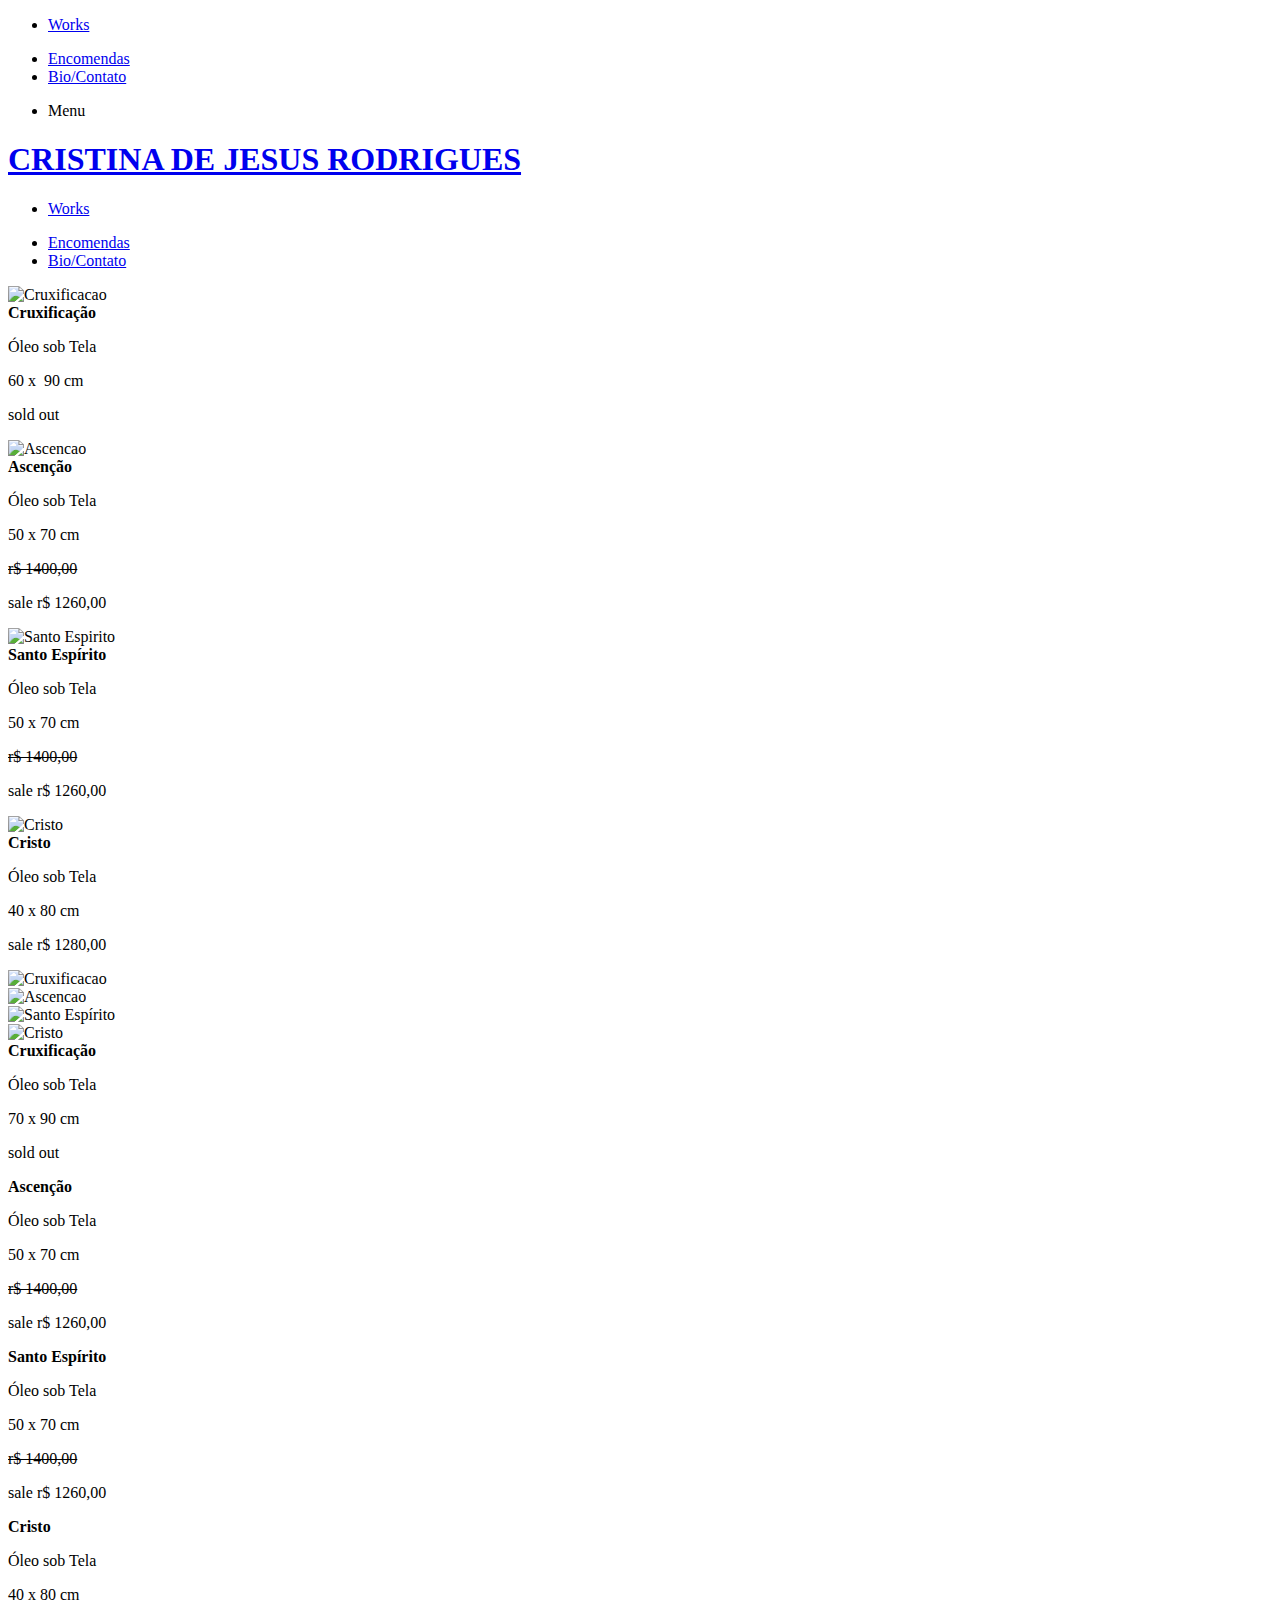
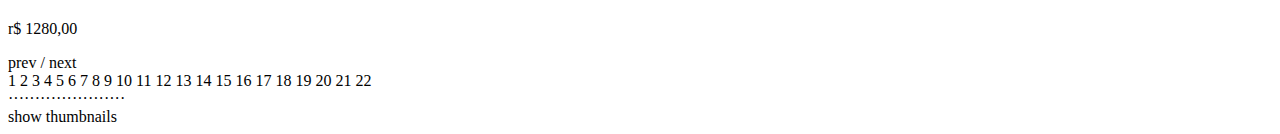
<file: index.html>
<!doctype html>
<html xmlns:og="http://opengraphprotocol.org/schema/" xmlns:fb="http://www.facebook.com/2008/fbml" lang="en-GB" >
<head>

<meta http-equiv="X-UA-Compatible" content="IE=edge,chrome=1">


<meta name="viewport" content="width=device-width,initial-scale=1">


<!-- This is Squarespace. --><!-- fish-bullfrog-xcxa -->
<base href="">
<meta charset="utf-8" />
<title>Works &mdash; CRISTINA DE JESUS RODRIGUES</title>
<link rel="shortcut icon" type="image/x-icon" href="https://crixxie.github.io/sacra/work/default-favicon.ico"/>
<link rel="canonical" href="https://crixxie.github.io/sacra"/>
<meta property="og:site_name" content="CHRISTABEL BLACKBURN"/>
<meta property="og:title" content="Works &mdash; CRISTINA DE JESUS RODRIGUES"/>
<meta property="og:url" content="https://crixxie.github.io/sacra"/>
<meta property="og:type" content="website"/>
<meta itemprop="name" content="Works — CRISTINA DE JESUS RODRIGUES"/>
<meta itemprop="url" content="https://crixxie.github.io/sacra"/>
<meta name="twitter:title" content="Works — CRISTINA DE JESUS RODRIGUES"/>
<meta name="twitter:url" content="https://crixxie.github.io/sacra"/>
<meta name="twitter:card" content="summary"/>
<meta name="description" content="" />
<link rel="preconnect" href="https://images.squarespace-cdn.com">
<script type="text/javascript" src="https://crixxie.github.io/sacra/work/js/xugb.js"></script>
<script type="text/javascript">try{Typekit.load();}catch(e){}</script>
<link rel="stylesheet" type="text/css" href="https://fonts.googleapis.com/css2?family=Amiko:wght@400;700">
<script type="text/javascript" crossorigin="anonymous" nomodule="nomodule" src="//assets.squarespace.com/@sqs/polyfiller/1.2.2/legacy.js"></script>
<script type="text/javascript" crossorigin="anonymous" src="//assets.squarespace.com/@sqs/polyfiller/1.2.2/modern.js"></script>
<script type="text/javascript">SQUARESPACE_ROLLUPS = {};</script>
<script>(function(rollups, name) { if (!rollups[name]) { rollups[name] = {}; } rollups[name].js = ["//assets.squarespace.com/universal/scripts-compressed/extract-css-runtime-df0bcb3fb161c9761a2a8-min.en-US.js"]; })(SQUARESPACE_ROLLUPS, 'squarespace-extract_css_runtime');</script>
<script crossorigin="anonymous" src="//assets.squarespace.com/universal/scripts-compressed/extract-css-runtime-df0bcb3fb161c9761a2a8-min.en-US.js" ></script><script>(function(rollups, name) { if (!rollups[name]) { rollups[name] = {}; } rollups[name].js = ["//assets.squarespace.com/universal/scripts-compressed/extract-css-moment-js-vendor-0c99b8bf7f3dd5358b2f5-min.en-US.js"]; })(SQUARESPACE_ROLLUPS, 'squarespace-extract_css_moment_js_vendor');</script>
<script crossorigin="anonymous" src="//assets.squarespace.com/universal/scripts-compressed/extract-css-moment-js-vendor-0c99b8bf7f3dd5358b2f5-min.en-US.js" ></script><script>(function(rollups, name) { if (!rollups[name]) { rollups[name] = {}; } rollups[name].js = ["//assets.squarespace.com/universal/scripts-compressed/cldr-resource-pack-a99bfd704f08d86ca2c5f-min.en-US.js"]; })(SQUARESPACE_ROLLUPS, 'squarespace-cldr_resource_pack');</script>
<script crossorigin="anonymous" src="//assets.squarespace.com/universal/scripts-compressed/cldr-resource-pack-a99bfd704f08d86ca2c5f-min.en-US.js" ></script><script>(function(rollups, name) { if (!rollups[name]) { rollups[name] = {}; } rollups[name].js = ["//assets.squarespace.com/universal/scripts-compressed/common-vendors-stable-1f7107f1c77c3d102a5a3-min.en-US.js"]; })(SQUARESPACE_ROLLUPS, 'squarespace-common_vendors_stable');</script>
<script crossorigin="anonymous" src="//assets.squarespace.com/universal/scripts-compressed/common-vendors-stable-1f7107f1c77c3d102a5a3-min.en-US.js" ></script><script>(function(rollups, name) { if (!rollups[name]) { rollups[name] = {}; } rollups[name].js = ["//assets.squarespace.com/universal/scripts-compressed/common-vendors-c61f037e6a8d088dcb5be-min.en-US.js"]; })(SQUARESPACE_ROLLUPS, 'squarespace-common_vendors');</script>
<script crossorigin="anonymous" src="//assets.squarespace.com/universal/scripts-compressed/common-vendors-c61f037e6a8d088dcb5be-min.en-US.js" ></script><script>(function(rollups, name) { if (!rollups[name]) { rollups[name] = {}; } rollups[name].js = ["//assets.squarespace.com/universal/scripts-compressed/common-2a55651cf38f8d812d917-min.en-US.js"]; })(SQUARESPACE_ROLLUPS, 'squarespace-common');</script>
<script crossorigin="anonymous" src="//assets.squarespace.com/universal/scripts-compressed/common-2a55651cf38f8d812d917-min.en-US.js" ></script><script>(function(rollups, name) { if (!rollups[name]) { rollups[name] = {}; } rollups[name].js = ["//assets.squarespace.com/universal/scripts-compressed/commerce-ee769d4afc258819dabcc-min.en-US.js"]; })(SQUARESPACE_ROLLUPS, 'squarespace-commerce');</script>
<script crossorigin="anonymous" src="//assets.squarespace.com/universal/scripts-compressed/commerce-ee769d4afc258819dabcc-min.en-US.js" ></script><script>(function(rollups, name) { if (!rollups[name]) { rollups[name] = {}; } rollups[name].css = ["//assets.squarespace.com/universal/styles-compressed/commerce-42e904b2189a7c1684dd6-min.en-US.css"]; })(SQUARESPACE_ROLLUPS, 'squarespace-commerce');</script>
<link rel="stylesheet" type="text/css" href="//assets.squarespace.com/universal/styles-compressed/commerce-42e904b2189a7c1684dd6-min.en-US.css"><script>(function(rollups, name) { if (!rollups[name]) { rollups[name] = {}; } rollups[name].js = ["//assets.squarespace.com/universal/scripts-compressed/performance-27bdd9973d5746e78e9dc-min.en-US.js"]; })(SQUARESPACE_ROLLUPS, 'squarespace-performance');</script>
<script crossorigin="anonymous" src="//assets.squarespace.com/universal/scripts-compressed/performance-27bdd9973d5746e78e9dc-min.en-US.js" defer ></script><script data-name="static-context">Static = window.Static || {}; Static.SQUARESPACE_CONTEXT = {"facebookAppId":"314192535267336","facebookApiVersion":"v6.0","rollups":{"squarespace-announcement-bar":{"js":"//assets.squarespace.com/universal/scripts-compressed/announcement-bar-239d0852c124bf2668b24-min.en-US.js"},"squarespace-audio-player":{"css":"//assets.squarespace.com/universal/styles-compressed/audio-player-702bf18174efe0acaa8ce-min.en-US.css","js":"//assets.squarespace.com/universal/scripts-compressed/audio-player-5d0a5a2044d3e902b94ac-min.en-US.js"},"squarespace-blog-collection-list":{"css":"//assets.squarespace.com/universal/styles-compressed/blog-collection-list-3d55c64c25996c7633fc2-min.en-US.css","js":"//assets.squarespace.com/universal/scripts-compressed/blog-collection-list-62929f35a53c93776ae62-min.en-US.js"},"squarespace-calendar-block-renderer":{"css":"//assets.squarespace.com/universal/styles-compressed/calendar-block-renderer-49c4a5f3dae67a728e3f4-min.en-US.css","js":"//assets.squarespace.com/universal/scripts-compressed/calendar-block-renderer-da857498f7d4523f14bd1-min.en-US.js"},"squarespace-chartjs-helpers":{"css":"//assets.squarespace.com/universal/styles-compressed/chartjs-helpers-53c004ac7d4bde1c92e38-min.en-US.css","js":"//assets.squarespace.com/universal/scripts-compressed/chartjs-helpers-fc1ac5dd33938c04f7354-min.en-US.js"},"squarespace-comments":{"css":"//assets.squarespace.com/universal/styles-compressed/comments-2474dc7bfa7d1cebae461-min.en-US.css","js":"//assets.squarespace.com/universal/scripts-compressed/comments-ff2d6b7459053fd4e6c0b-min.en-US.js"},"squarespace-dialog":{"css":"//assets.squarespace.com/universal/styles-compressed/dialog-89b254b5c87045b9e1360-min.en-US.css","js":"//assets.squarespace.com/universal/scripts-compressed/dialog-3a2dc4f7e0968df17f239-min.en-US.js"},"squarespace-events-collection":{"css":"//assets.squarespace.com/universal/styles-compressed/events-collection-49c4a5f3dae67a728e3f4-min.en-US.css","js":"//assets.squarespace.com/universal/scripts-compressed/events-collection-cc50f6ec51b02b7c02359-min.en-US.js"},"squarespace-form-rendering-utils":{"js":"//assets.squarespace.com/universal/scripts-compressed/form-rendering-utils-d52bb22ffe109d4eaadba-min.en-US.js"},"squarespace-forms":{"css":"//assets.squarespace.com/universal/styles-compressed/forms-4a16a8a8c965386db2173-min.en-US.css","js":"//assets.squarespace.com/universal/scripts-compressed/forms-f2650385441d5da0c1538-min.en-US.js"},"squarespace-gallery-collection-list":{"css":"//assets.squarespace.com/universal/styles-compressed/gallery-collection-list-3d55c64c25996c7633fc2-min.en-US.css","js":"//assets.squarespace.com/universal/scripts-compressed/gallery-collection-list-3502f21378d924c821424-min.en-US.js"},"squarespace-image-zoom":{"css":"//assets.squarespace.com/universal/styles-compressed/image-zoom-8804675084a3982b022e3-min.en-US.css","js":"//assets.squarespace.com/universal/scripts-compressed/image-zoom-6e6fbaf59c0815ed26376-min.en-US.js"},"squarespace-pinterest":{"css":"//assets.squarespace.com/universal/styles-compressed/pinterest-3d55c64c25996c7633fc2-min.en-US.css","js":"//assets.squarespace.com/universal/scripts-compressed/pinterest-f3aa4334d88c6b6e13998-min.en-US.js"},"squarespace-popup-overlay":{"css":"//assets.squarespace.com/universal/styles-compressed/popup-overlay-225c7709a4e33a106e569-min.en-US.css","js":"//assets.squarespace.com/universal/scripts-compressed/popup-overlay-63e8f3eff8d64b80276b6-min.en-US.js"},"squarespace-product-quick-view":{"css":"//assets.squarespace.com/universal/styles-compressed/product-quick-view-5d6c4f164c4ab5457107a-min.en-US.css","js":"//assets.squarespace.com/universal/scripts-compressed/product-quick-view-f6a8a13b72d715875fef2-min.en-US.js"},"squarespace-products-collection-item-v2":{"css":"//assets.squarespace.com/universal/styles-compressed/products-collection-item-v2-8804675084a3982b022e3-min.en-US.css","js":"//assets.squarespace.com/universal/scripts-compressed/products-collection-item-v2-4064f4ed3714199d7be2e-min.en-US.js"},"squarespace-products-collection-list-v2":{"css":"//assets.squarespace.com/universal/styles-compressed/products-collection-list-v2-8804675084a3982b022e3-min.en-US.css","js":"//assets.squarespace.com/universal/scripts-compressed/products-collection-list-v2-cf7478d89e499aa7532b4-min.en-US.js"},"squarespace-search-page":{"css":"//assets.squarespace.com/universal/styles-compressed/search-page-9d0a55de1efafbb9218e1-min.en-US.css","js":"//assets.squarespace.com/universal/scripts-compressed/search-page-2b1ee3c5391575af577bf-min.en-US.js"},"squarespace-search-preview":{"js":"//assets.squarespace.com/universal/scripts-compressed/search-preview-1ba8fbb119237da52a76a-min.en-US.js"},"squarespace-simple-liking":{"css":"//assets.squarespace.com/universal/styles-compressed/simple-liking-ef94529873378652e6e86-min.en-US.css","js":"//assets.squarespace.com/universal/scripts-compressed/simple-liking-d2ed74389c2d0e7f05439-min.en-US.js"},"squarespace-social-buttons":{"css":"//assets.squarespace.com/universal/styles-compressed/social-buttons-1f18e025ea682ade6293a-min.en-US.css","js":"//assets.squarespace.com/universal/scripts-compressed/social-buttons-0537f412de3b8a40954e6-min.en-US.js"},"squarespace-tourdates":{"css":"//assets.squarespace.com/universal/styles-compressed/tourdates-3d55c64c25996c7633fc2-min.en-US.css","js":"//assets.squarespace.com/universal/scripts-compressed/tourdates-31032ff489f36cebcb69c-min.en-US.js"},"squarespace-website-overlays-manager":{"css":"//assets.squarespace.com/universal/styles-compressed/website-overlays-manager-7cecc648f858e6f692130-min.en-US.css","js":"//assets.squarespace.com/universal/scripts-compressed/website-overlays-manager-80a5c69578b0ae3ace8f1-min.en-US.js"}},"pageType":1,"website":{"id":"5c0670891137a6115015d69b","identifier":"fish-bullfrog-xcxa","websiteType":4,"contentModifiedOn":1655993457358,"cloneable":false,"hasBeenCloneable":false,"siteStatus":{},"language":"en-GB","timeZone":"SouthAmerica/São Paulo","machineTimeZoneOffset":3600000,"timeZoneOffset":3600000,"timeZoneAbbr":"BST","siteTitle":"CRISTINA DE JESUS RODRIGUES","fullSiteTitle":"Works \u2014 CRISTINA DE JESUS RODRIGUES","siteTagLine":"","siteDescription":"","shareButtonOptions":{"7":true,"2":true,"1":true,"3":true,"4":true,"6":true},"authenticUrl":"https://crixxie.github.io/sacra","internalUrl":"https://crixxie.github.io/sacra","baseUrl":"https://crixxie.github.io/sacra","primaryDomain":"www.christabelblackburn.com","sslSetting":3,"isHstsEnabled":false,"typekitId":"","statsMigrated":false,"imageMetadataProcessingEnabled":false,"screenshotId":"e9e565ad23cef356a68619e460d4d1b5ac85d18966c4c8b3aad02347c8d54596","captchaSettings":{"enabledForDonations":false},"showOwnerLogin":false},"websiteSettings":{"id":"5c0670891137a6115015d69e","websiteId":"5c0670891137a6115015d69b","subjects":[],"country":"GB","state":"ENG","simpleLikingEnabled":true,"mobileInfoBarSettings":{"style":1,"isContactEmailEnabled":false,"isContactPhoneNumberEnabled":false,"isLocationEnabled":false,"isBusinessHoursEnabled":false},"commentLikesAllowed":true,"commentAnonAllowed":true,"commentThreaded":true,"commentApprovalRequired":false,"commentAvatarsOn":true,"commentSortType":2,"commentFlagThreshold":0,"commentFlagsAllowed":true,"commentEnableByDefault":true,"commentDisableAfterDaysDefault":0,"disqusShortname":"","commentsEnabled":false,"storeSettings":{"returnPolicy":"<p class=\"\" style=\"white-space:pre-wrap;\">Items can only be returned if damaged.</p>","termsOfService":"","privacyPolicy":"","expressCheckout":false,"continueShoppingLinkUrl":"store","useLightCart":false,"showNoteField":false,"shippingCountryDefaultValue":"GB","billToShippingDefaultValue":false,"showShippingPhoneNumber":true,"isShippingPhoneRequired":false,"showBillingPhoneNumber":true,"isBillingPhoneRequired":false,"currenciesSupported":["USD","AUD","CAD","CHF","CZK","DKK","EUR","GBP","HKD","ILS","MXN","MYR","NOK","NZD","PHP","PLN","RUB","SEK","SGD","THB"],"defaultCurrency":"GBP","selectedCurrency":"GBP","measurementStandard":1,"showCustomCheckoutForm":false,"checkoutPageMarketingOptInEnabled":true,"enableMailingListOptInByDefault":true,"sameAsRetailLocation":false,"merchandisingSettings":{"scarcityEnabledOnProductItems":false,"scarcityEnabledOnProductBlocks":false,"scarcityMessageType":"DEFAULT_SCARCITY_MESSAGE","scarcityThreshold":10,"multipleQuantityAllowedForServices":true,"restockNotificationsEnabled":false,"restockNotificationsMailingListSignUpEnabled":false,"relatedProductsEnabled":false,"relatedProductsOrdering":"random","soldOutVariantsDropdownDisabled":false,"productComposerOptedIn":false,"productComposerABTestOptedOut":false,"productReviewsEnabled":false,"displayImportedProductReviewsEnabled":false,"hasOptedToCollectNativeReviews":false},"isLive":true,"multipleQuantityAllowedForServices":true},"useEscapeKeyToLogin":true,"ssBadgeType":1,"ssBadgePosition":4,"ssBadgeVisibility":1,"ssBadgeDevices":1,"pinterestOverlayOptions":{"mode":"disabled"},"ampEnabled":false},"cookieSettings":{"isCookieBannerEnabled":false,"isRestrictiveCookiePolicyEnabled":false,"isRestrictiveCookiePolicyAbsolute":false,"cookieBannerText":"","cookieBannerTheme":"","cookieBannerVariant":"","cookieBannerPosition":"","cookieBannerCtaVariant":"","cookieBannerCtaText":"","cookieBannerAcceptType":"OPT_IN","cookieBannerOptOutCtaText":""},"websiteCloneable":false,"collection":{"title":"Works","id":"5c7d38e024a694cb3c5e6aa6","fullUrl":"/work","type":1,"permissionType":1},"subscribed":false,"appDomain":"squarespace.com","templateTweakable":true,"tweakJSON":{"gallery-style":"Fit","galleryPadding":"100px","product-gallery-auto-crop":"true","product-image-auto-crop":"true","thumbnail-aspect-ratio":"Auto","thumbnailWidth":"230px","tweak-v1-related-products-title-spacing":"50px"},"templateId":"4f9adc1524ac5df956fdf98f","templateVersion":"7","pageFeatures":[1,2,4],"gmRenderKey":"QUl6YVN5Q0JUUk9xNkx1dkZfSUUxcjQ2LVQ0QWVUU1YtMGQ3bXk4","templateScriptsRootUrl":"https://static1.squarespace.com/static/ta/4f9adbe124ac5df956fdf900/867/scripts/","betaFeatureFlags":["block_annotations_revamp","campaigns_thumbnail_layout","customer_account_creation_recaptcha","member_areas_schedule_interview","asset_uploader_refactor","campaigns_new_subscriber_search","crm_default_newsletter_block_to_campaigns","fluid_engine","crm_show_subscriber_import_in_profiles","reduce_general_search_api_traffic","member_areas_spanish_interviews","fluid_engine_onboarding_wizard","campaigns_global_uc_ab","commerce_order_status_access","campaigns_content_editing_survey","commerce_clearpay","background_art_onboarding","commerce_restock_notifications","commerce_site_visitor_metrics","customer_accounts_email_verification","nested_categories_migration_enabled","commerce_etsy_shipping_import","crm_remove_subscriber","send_local_pickup_ready_email","commerce_category_id_discounts_enabled","scheduling_block_schema_editor","commerce_etsy_product_import","viewer-role-contributor-invites","campaigns_asset_picker","marketing_landing_page"],"videoAssetsFeatureFlags":[],"impersonatedSession":false,"tzData":{"zones":[[0,"EU","GMT/BST",null]],"rules":{"EU":[[1981,"max",null,"Mar","lastSun","1:00u","1:00","S"],[1996,"max",null,"Oct","lastSun","1:00u","0",null]]}},"showAnnouncementBar":false};</script><script type="text/javascript"> SquarespaceFonts.loadViaContext(); Squarespace.load(window);</script><script type="application/ld+json">{"url":"https://crixxie.github.io/sacra/","name":"CRISTINA DE JESUS RODRIGUES","description":"","@context":"http://schema.org","@type":"WebSite"}</script><link rel="stylesheet" type="text/css" href="https://static1.squarespace.com/static/sitecss/5c0670891137a6115015d69b/89/4f9adc1524ac5df956fdf98f/5c0670891137a6115015d6b0/867/site.css"/><script>Static.COOKIE_BANNER_CAPABLE = true;</script>
<!-- End of Squarespace Headers -->
</head>
<body class="sidebar-text-alignment-left sidebar-position-left sidebar-fixed mobile-site-title-style-auto blog-sidebar-right gallery-style-fit enable-gallery-thumbnails initial-gallery-view-slideshow homepage-gallery-view-inherit thumbnail-aspect-ratio-auto gallery-controls-simple social-icon-style-normal   show-category-navigation   event-show-past-events event-thumbnails event-thumbnail-size-32-standard event-date-label  event-list-show-cats event-list-date event-list-time event-list-address   event-icalgcal-links  event-excerpts  event-item-back-link    product-list-titles-under product-list-alignment-center product-item-size-23-standard-vertical product-image-auto-crop product-gallery-size-11-square product-gallery-auto-crop show-product-price show-product-item-nav product-social-sharing tweak-v1-related-products-image-aspect-ratio-11-square tweak-v1-related-products-details-alignment-center newsletter-style-dark hide-opentable-icons opentable-style-dark small-button-style-solid small-button-shape-square medium-button-style-solid medium-button-shape-square large-button-style-solid large-button-shape-square image-block-poster-text-alignment-center image-block-card-dynamic-font-sizing image-block-card-content-position-center image-block-card-text-alignment-left image-block-overlap-dynamic-font-sizing image-block-overlap-content-position-center image-block-overlap-text-alignment-left image-block-collage-dynamic-font-sizing image-block-collage-content-position-top image-block-collage-text-alignment-left image-block-stack-dynamic-font-sizing image-block-stack-text-alignment-left button-style-solid button-corner-style-square tweak-product-quick-view-button-style-floating tweak-product-quick-view-button-position-bottom tweak-product-quick-view-lightbox-excerpt-display-truncate tweak-product-quick-view-lightbox-show-arrows tweak-product-quick-view-lightbox-show-close-button tweak-product-quick-view-lightbox-controls-weight-light native-currency-code-gbp collection-type-gallery collection-layout-default collection-5c7d38e024a694cb3c5e6aa6 view-list mobile-style-available" id="collection-5c7d38e024a694cb3c5e6aa6">

  <div id="canvasWrapper">
    <div id="canvas">

      <div id="mobileNav"><div class="wrapper">
        <nav class="main-nav mobile-nav">
        <ul>
  
          <li class="gallery-collection active-link">
            <a href="https://crixxie.github.io/sacra/">Works</a>
          </li>
 
        </ul>
        </nav>
        <nav class="main-nav mobile-nav">
         <ul>
          <li class="page-collection">
          <a href="mailto:crixxie@gmail.com?subject=Contato e informacoes sobre encomendas">Encomendas</a>
          </li>
          
          <li class="page-collection">           
            <a href="mailto:crixxie@gmail.com?subject=Perguntas e informacoes">Bio/Contato</a>
           </li>
        </ul>
        </nav>
      </div></div>

      <div id="headerWrapper">
      <header id="header">

        <div id="topNavMobile">
          <nav id="mobileMenuLink" class="main-nav clear"><ul><li class="active-link"><a>Menu</a></li></ul></nav>
        </div>

        <div id="logo" data-content-field="site-title">
          
            <h1 class="logo site-title">
              <a href="https://crixxie.github.io/sacra/">
                
                  CRISTINA DE JESUS RODRIGUES
                
              </a>
            </h1>
            
          
        </div>

        <script type="module">
          Y.use('squarespace-ui-base', function(Y) {
            Y.one("h1.logo").plug(Y.Squarespace.TextShrink);
          });
        </script>

        <div id="topNav" data-content-field="navigation">
          <nav id="mainNavigation" class="main-nav dropdown-click desktop-nav">
            <ul>
               <li class="gallery-collection active-link">
                 <a href="https://crixxie.github.io/sacra/">Works</a>
                 </li>
            </ul>
         </nav>

          <nav id="secondaryNavigation" class="main-nav dropdown-click desktop-nav">
            <ul>
              <li class="page-collection">
                <a href="mailto:crixxie@gmail.com?subject=Contato e informacoes sobre encomendas">Encomendas</a>
                </li>

               <li class="page-collection">
                <a href="mailto:crixxie@gmail.com?subject=Perguntas e informacoes">Bio/Contato</a>
               </li>
            </ul>

          </nav>
        </div>

        <div class="sqs-layout sqs-grid-1 columns-1 empty" data-layout-label="Header Content" data-type="block-field" data-updated-on="1551723518903" id="headerBlocks"><div class="row sqs-row"><div class="col sqs-col-1 span-1"></div></div></div>   

      </header>
      </div>

      <div id="pageWrapper" class="hfeed" role="main">
        <!-- CATEGORY NAV -->
        
      <section id="page">

      <div class="main-content" data-content-field="main-content">
        <div id="galleryWrapper">

  <div id="slideshowWrapper" class="">
    <div id="slideshow" class="slideshow">
    	
    		<div class="slide" data-slide-id="123" data-slide-url="123a">
          <noscript><img src="https://crixxie.github.io/sacra/work/img_cruxification.jpg" alt="Cruxificacao" /></noscript><img class="load-false" data-src="https://crixxie.github.io/sacra/work/img_cruxification.jpg" data-image="https://crixxie.github.io/sacra/work/img_cruxification.jpg" data-image-dimensions="2500x3384" data-image-focal-point="0.5,0.5" alt="Cruxificacao" data-load="false" data-image-id="123" data-type="image" />
          
          <div class="image-title-mobile"><strong>Cruxificação</strong></div>
          <div class="image-desc-mobile">
          <p class="" style="white-space:pre-wrap;">Óleo sob Tela</p>
          <p class="" style="white-space:pre-wrap;">60 x  90 cm</p>
          <p class="" style="white-space:pre-wrap;">sold out</p>
          </div>
        </div>
    	
    		<div class="slide" data-slide-id="234" data-slide-url="234b">
          <noscript><img src="https://crixxie.github.io/sacra/work/img_ascension.jpg" alt="Ascencao" /></noscript><img class="load-false" data-src="https://crixxie.github.io/sacra/work/img_ascension.jpg" data-image="https://crixxie.github.io/sacra/work/img_ascentson.jpg" data-image-dimensions="2500x3460" data-image-focal-point="0.5,0.5" alt="Ascencao" data-load="false" data-image-id="234" data-type="image" />
          
          <div class="image-title-mobile"><strong>Ascenção</strong></div>
          <div class="image-desc-mobile">
          <p class="" style="white-space:pre-wrap;">Óleo sob Tela</p>
          <p class="" style="white-space:pre-wrap;">50 x 70 cm </p>
          <p class="" style="white-space:pre-wrap;"><s>r$ 1400,00</s></p>
          <p class="" style="white-space:pre-wrap;">sale r$ 1260,00 </p>
          </div>
        </div>
    	
    		<div class="slide" data-slide-id="345" data-slide-url="345c">
          <noscript><img src="https://crixxie.github.io/sacra/work/img_saintspirit.jpg" alt="Santo Espirito" /></noscript><img class="load-false" data-src="https://crixxie.github.io/sacra/work/img_saintspirit.jpg" data-image="https://crixxie.github.io/sacra/work/img_saintspirit.jpg" data-image-dimensions="2500x3560" data-image-focal-point="0.5,0.5" alt="Santo Espirito" data-load="false" data-image-id="345" data-type="image" />
          
          <div class="image-title-mobile"><strong>Santo Espírito</strong></div>
          <div class="image-desc-mobile">
          <p class="" style="white-space:pre-wrap;">Óleo sob Tela</p>
          <p class="" style="white-space:pre-wrap;">50 x 70 cm </p>
          <p class="" style="white-space:pre-wrap;"><s>r$ 1400,00</s></p>
          <p class="" style="white-space:pre-wrap;">sale r$ 1260,00 </p>
          </div>
        </div>
    	
    		<div class="slide" data-slide-id="456" data-slide-url="456d">
          <noscript><img src="https://crixxie.github.io/sacra/work/img_christ.jpg" alt="Cristo" /></noscript><img class="load-false" data-src="https://crixxie.github.io/sacra/work/img_christ.jpg" data-image="https://crixxie.github.io/sacra/work/img_christ.jpg" data-image-dimensions="2500x3854" data-image-focal-point="0.5,0.5" alt="Cristo" data-load="false" data-image-id="456" data-type="image" />
          
          <div class="image-title-mobile"><strong>Cristo</strong></div>
          <div class="image-desc-mobile">
         <p class="" style="white-space:pre-wrap;">Óleo sob Tela</p>
          <p class="" style="white-space:pre-wrap;">40 x 80 cm </p>
          <p class="" style="white-space:pre-wrap;">sale r$ 1280,00 </p>
          </div>
        </div>
       	
       	    	    	
    </div>
    <div class="overlay-controls left-control"></div>
    <div class="overlay-controls center-control thumbnail-toggle"></div>
    <div class="overlay-controls right-control"></div>
    <div id="thumbnails">
      
        <div class="thumb" data-slide-id="123">
          <img data-src="https://crixxie.github.io/sacra/work/img_cruxification.jpg" data-image="https://crixxie.github.io/sacra/work/img_cruxification.jpg" data-image-dimensions="1500x2030" data-image-focal-point="0.5,0.5" alt="Cruxificacao"  data-load="false"/>
        </div>
      
        <div class="thumb" data-slide-id="234">
          <img data-src="https://crixxie.github.io/sacra/work/img_ascension.jpg" data-image="https://crixxie.github.io/sacra/work/img_ascension.jpg" data-image-dimensions="1500x2076" data-image-focal-point="0.5,0.5" alt="Ascencao"  data-load="false"/>
        </div>
      
        <div class="thumb" data-slide-id="345">
          <img data-src="https://crixxie.github.io/sacra/work/img_saintspirit.jpg" data-image="https://crixxie.github.io/sacra/work/img_saintspirit.jpg" data-image-dimensions="1500x2136" data-image-focal-point="0.5,0.5" alt="Santo Espírito"  data-load="false"/>
        </div>
      
        <div class="thumb" data-slide-id="456">
          <img data-src="https://crixxie.github.io/sacra/work/img_christ.jpg" data-image="https://crixxie.github.io/sacra/work/img_christ.jpg" data-image-dimensions="1500x2312" data-image-focal-point="0.5,0.5" alt="Cristo"  data-load="false"/>
        </div>
      
      
    </div>
  </div>

  <div class="meta">

    <div id="imageData">
      
      <div class="slide">
        <div class="slide-meta-wrapper">
          <div class="image-title"><strong>Cruxificação</strong></div>
          <div class="image-desc">
          <p class="" style="white-space:pre-wrap;">Óleo sob Tela</p>
          <p class="" style="white-space:pre-wrap;">70 x 90 cm</p>
          <p class="" style="white-space:pre-wrap;">sold out</p>          
          </div>
        </div>
      </div>
      
      <div class="slide">
        <div class="slide-meta-wrapper">
          <div class="image-title"><strong>Ascenção</strong></div>
          <div class="image-desc"><p class="" style="white-space:pre-wrap;">Óleo sob Tela</p>
          <p class="" style="white-space:pre-wrap;">50 x 70 cm </p>
          <p class="" style="white-space:pre-wrap;"><s>r$ 1400,00</s></p>
          <p class="" style="white-space:pre-wrap;">sale r$ 1260,00</p>
          </div>
        </div>
      </div>
      
      <div class="slide">
        <div class="slide-meta-wrapper">
          <div class="image-title"><strong>Santo Espírito</strong></div>
          <div class="image-desc"><p class="" style="white-space:pre-wrap;">Óleo sob Tela</p>
          <p class="" style="white-space:pre-wrap;">50 x 70 cm</p>
          <p class="" style="white-space:pre-wrap;"><s>r$ 1400,00</s></p>   
          <p class="" style="white-space:pre-wrap;">sale r$ 1260,00</p>       
           </div>
        </div>
      </div>
      
      <div class="slide">
        <div class="slide-meta-wrapper">
          <div class="image-title"><strong>Cristo</strong></div>
          <div class="image-desc"><p class="" style="white-space:pre-wrap;">Óleo sob Tela</p><p class="" style="white-space:pre-wrap;">40 x 80 cm </p>
          <p class="" style="white-space:pre-wrap;">r$ 1280,00</p></div>
        </div>
      </div>
      
     
     
    
      
      <div class="slide">
        <div class="slide-meta-wrapper">
          
          
        </div>
      </div>
      
    </div>

    <div id="simpleControls" class="gallery-controls">
        <span class="control prev-slide">prev</span> / <span class="control next-slide">next</span>
    </div>

    <div id="numberControls" class="gallery-controls"><span class="number">1 </span><span class="number">2 </span><span class="number">3 </span><span class="number">4 </span><span class="number">5 </span><span class="number">6 </span><span class="number">7 </span><span class="number">8 </span><span class="number">9 </span><span class="number">10 </span><span class="number">11 </span><span class="number">12 </span><span class="number">13 </span><span class="number">14 </span><span class="number">15 </span><span class="number">16 </span><span class="number">17 </span><span class="number">18 </span><span class="number">19 </span><span class="number">20 </span><span class="number">21 </span><span class="number">22 </span></div>

    <div id="dotControls" class="gallery-controls"><span class="dot">&middot;</span><span class="dot">&middot;</span><span class="dot">&middot;</span><span class="dot">&middot;</span><span class="dot">&middot;</span><span class="dot">&middot;</span><span class="dot">&middot;</span><span class="dot">&middot;</span><span class="dot">&middot;</span><span class="dot">&middot;</span><span class="dot">&middot;</span><span class="dot">&middot;</span><span class="dot">&middot;</span><span class="dot">&middot;</span><span class="dot">&middot;</span><span class="dot">&middot;</span><span class="dot">&middot;</span><span class="dot">&middot;</span><span class="dot">&middot;</span><span class="dot">&middot;</span><span class="dot">&middot;</span><span class="dot">&middot;</span></div>

    <div class="thumbnail-toggle">show thumbnails</div>

  </div>

</div>
      </div>

      

      </section>
      </div>

    </div>
  </div>

<script type="text/javascript" src="https://static1.squarespace.com/static/ta/4f9adbe124ac5df956fdf900/867/scripts/combo/?site.js"></script>
<script type="text/javascript" data-sqs-type="imageloader-bootstrapper">(function() {if(window.ImageLoader) { window.ImageLoader.bootstrap({}, document); }})();</script><script>Squarespace.afterBodyLoad(Y);</script>
</body>
</html>
</file>
